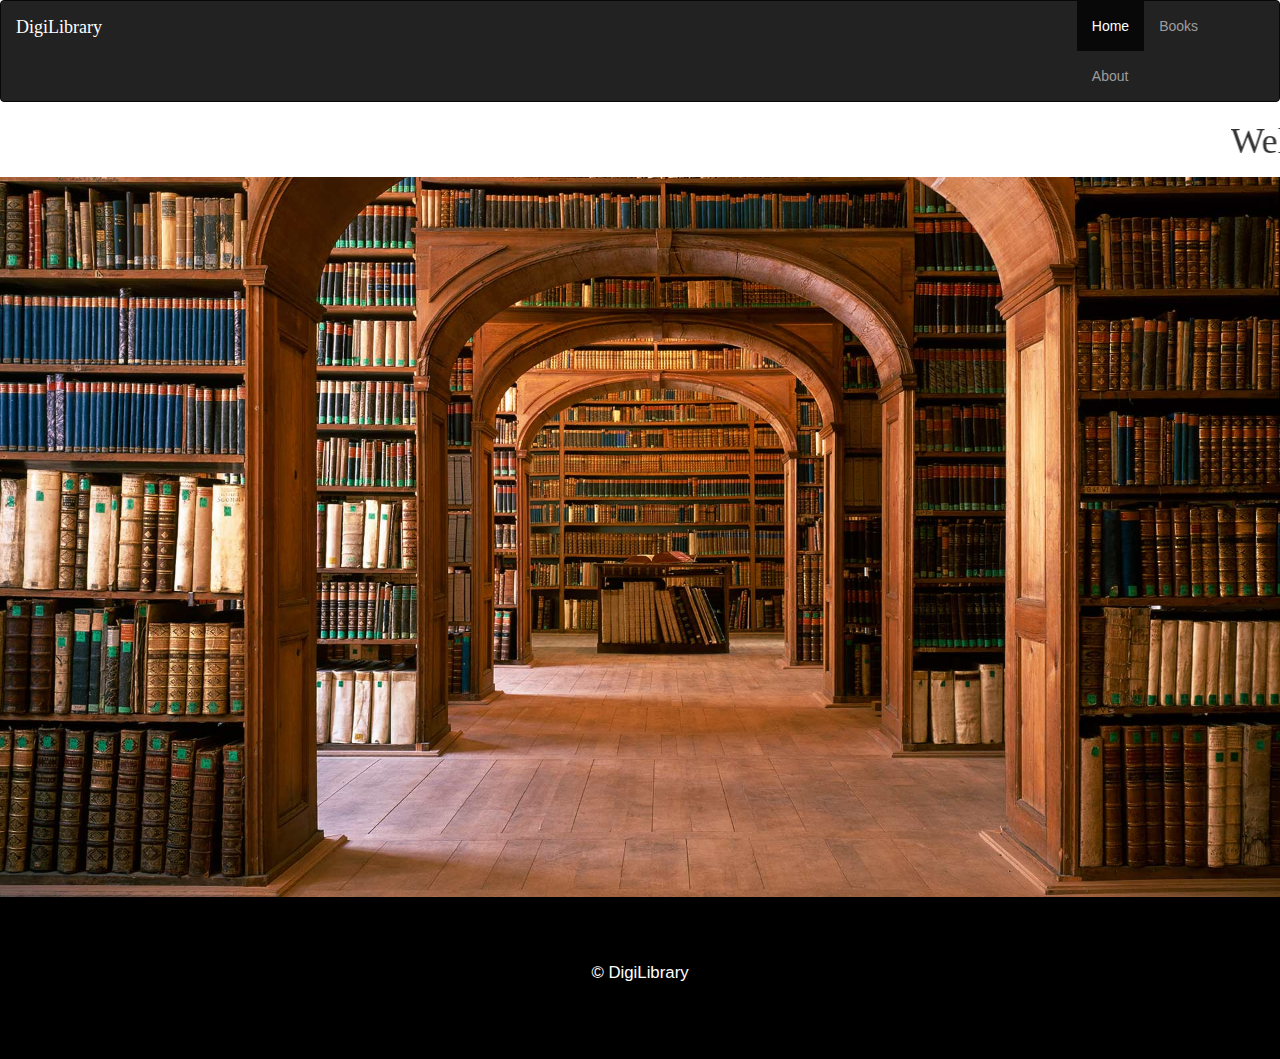
<file: index.html>
<!DOCTYPE html>
<html lang="en">
<head>
  <title>Digital Library</title>
  <meta charset="utf-8">
  <meta name="viewport" content="width=device-width, initial-scale=1.0">
  <link rel="stylesheet" href="https://maxcdn.bootstrapcdn.com/bootstrap/3.4.1/css/bootstrap.min.css">
  <script src="https://ajax.googleapis.com/ajax/libs/jquery/3.6.4/jquery.min.js"></script>
  <script src="https://maxcdn.bootstrapcdn.com/bootstrap/3.4.1/js/bootstrap.min.js"></script>
  <link rel="stylesheet" href="LMS.css">
  <link rel="stylesheet" href="https://use.fontawesome.com/releases/v5.5.0/css/all.css" integrity="sha384-B4dIYHKNBt8Bc12p+WXckhzcICo0wtJAoU8YZTY5qE0Id1GSseTk6S+L3BlXeVIU" crossorigin="anonymous">                    
</head>
<body>
  
<nav class="navbar navbar-inverse">
  <div class="container-fluid">
    <div class="navbar-header">
      <a class="navbar-brand" style="color: white;font-family: Georgia;" href="#"> <i class='fas fa-book-open' style='font-size:20px;color:white'></i> DigiLibrary</a>
    </div>
    <div class="navbar1">
    <ul class="nav navbar-nav">
      <li class="active"><a href="index.html">Home</a></li>
      <li><a href="books.html">Books</a></li>
      <li><a href="about.html">About</a></li>
    </ul>
  </div>
  </div>
</nav>

<marquee><h1 style="margin-top: 0%; font-family: 'Times New Roman', Times, serif;">Welcome to DigiLibrary</h1></marquee>
  <img class="mySlides w3-animate-right" src="lib.jpg" style="width:100%; height: 100;">
  <img class="mySlides w3-animate-right" src="lib1.jpg" style="width:100%; height: 100;">
  <img class="mySlides w3-animate-right" src="lib2.jpg" style="width:100%; height: 100;">
  <img class="mySlides w3-animate-right" src="lib3.jpg" style="width:100%; height: 100;">
  <img class="mySlides w3-animate-right" src="lib4.jpg" style="width:100%; height: 100;">

<script>
  var myIndex = 0;
  carousel();
  
  function carousel() {
    var i;
    var x = document.getElementsByClassName("mySlides");
    for (i = 0; i < x.length; i++) {
      x[i].style.display = "none";  
    }
    myIndex++;
    if (myIndex > x.length) {myIndex = 1}    
    x[myIndex-1].style.display = "block";  
    setTimeout(carousel, 3000); // Change image every 2 seconds
  }
  </script>
  
<footer class="footer1">
  <p> &copy DigiLibrary</p>
</footer>

</body>
</html>
</file>
<file: LMS.css>
.navbar1{
    text-align: right;
    margin-left: 85%;
}

.footer1{
    margin-top: 0%;
    text-align: center;
    color: white;
    font-size: larger;
    background-color: black;
    padding: 5%;
}
</file>
